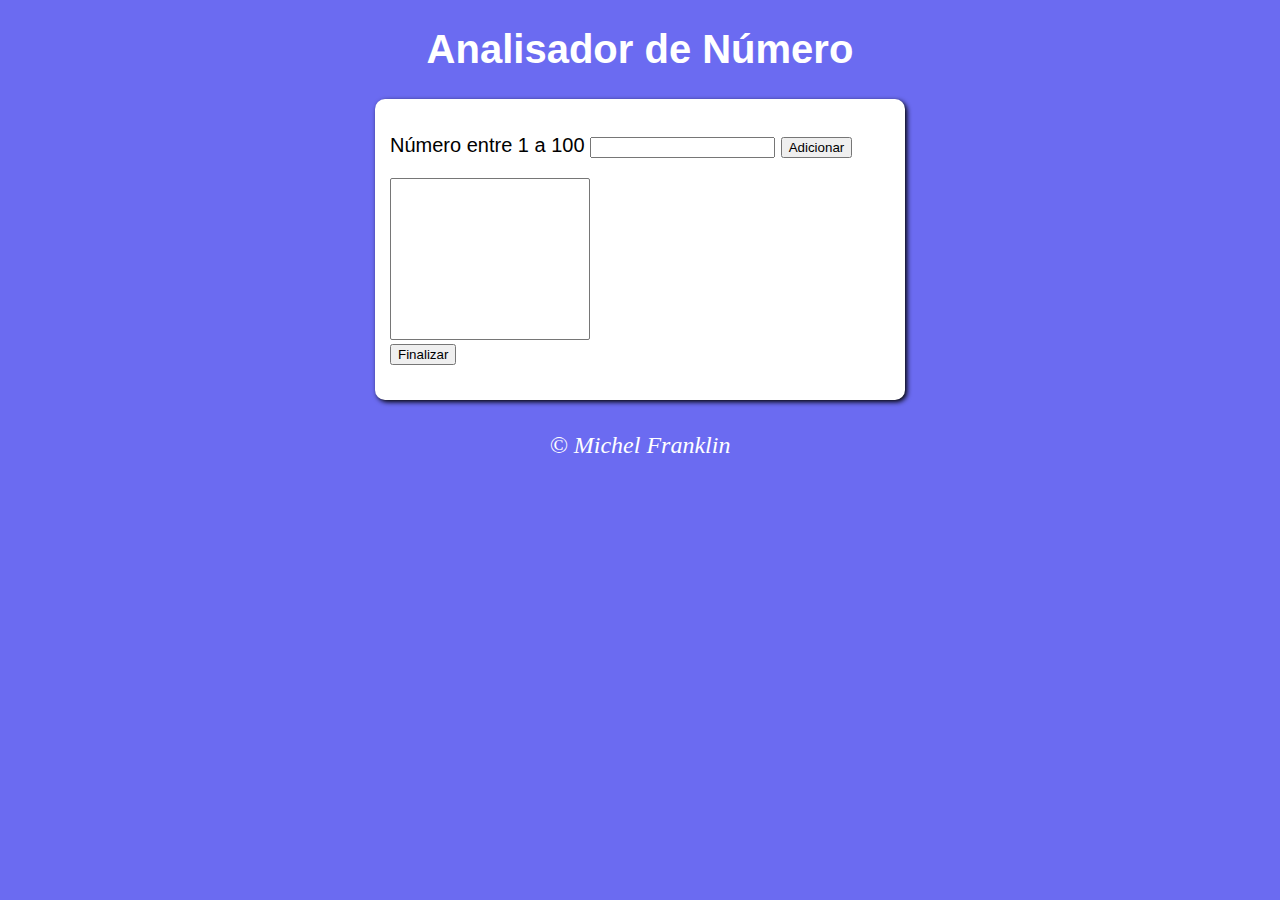
<file: Projeto Analisador de número/exercício.html>
<!DOCTYPE html>
<html lang="pt-br">

<head>
    <meta charset="UTF-8">
    <meta http-equiv="X-UA-Compatible" content="IE=edge">
    <meta name="viewport" content="width=device-width, initial-scale=1.0">
    <title>Analisador de Número</title>
    <link rel="stylesheet" href="estilo2.css">

</head>

<body>
    <header>
        <h1>Analisador de Número</h1>
    </header>
    <section>
        
        <div>
            <p>Número entre 1 a 100 <input type="number" name="num" id="txtn">
                <input id="gt" type="button" value="Adicionar" onclick="clicar()"> </p>

        </div>

        <div>
            <select name="tabuada" id="seltab" size="10">

            </select>
        </div>
        <input id="gt2" type="button" value="Finalizar" onclick="finalizar()"> </p>

        
        <div id="res">

        </div>
        
    </section>
    <footer>
        &copy; Michel Franklin
    </footer>
    <script src="script.js"></script>


</body>

</html>
</file>
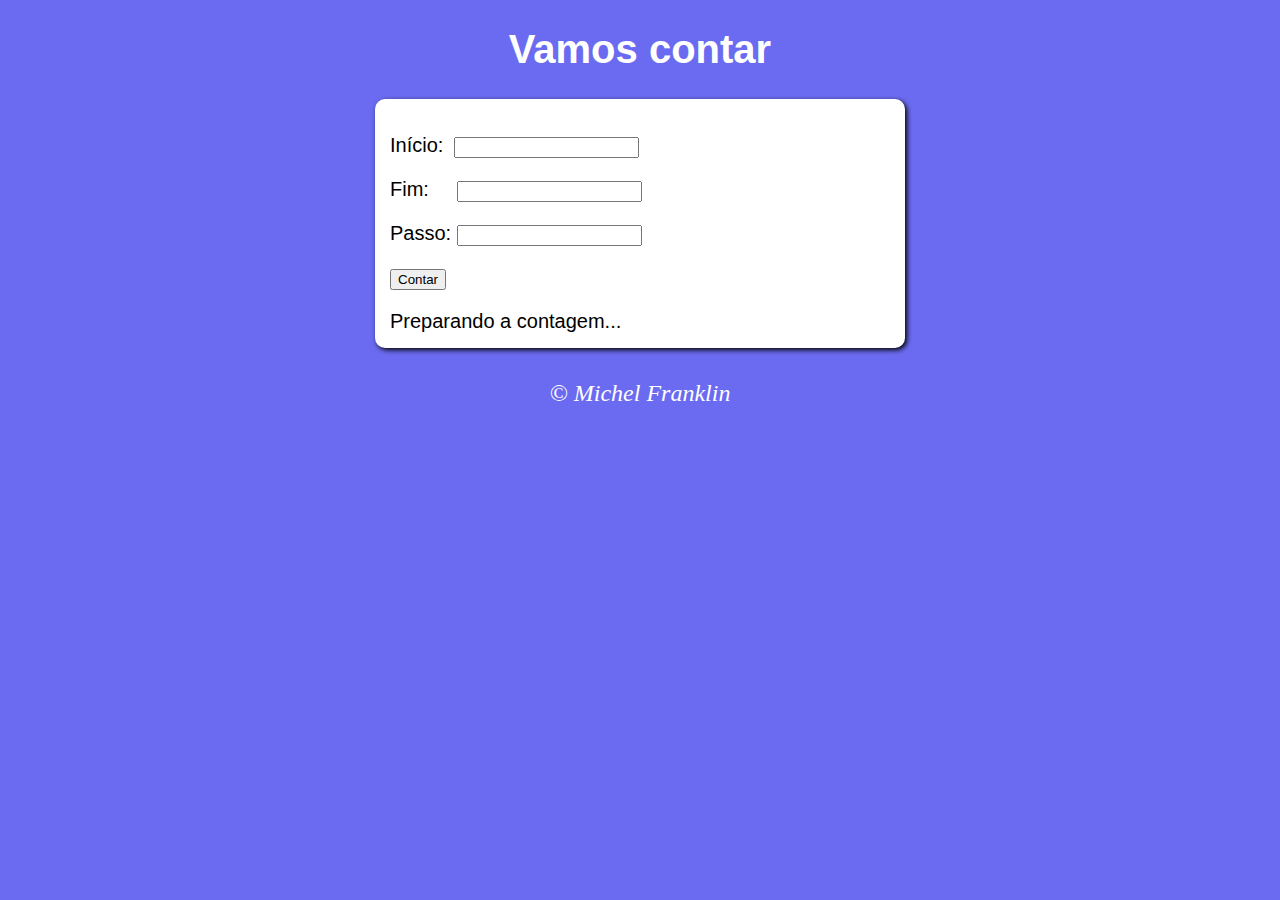
<file: Projeto Contador/exercício.html>
<!DOCTYPE html>
<html lang="pt-br">

<head>
    <meta charset="UTF-8">
    <meta http-equiv="X-UA-Compatible" content="IE=edge">
    <meta name="viewport" content="width=device-width, initial-scale=1.0">
    <title>Contador</title>
    <link rel="stylesheet" href="estilo2.css">

</head>

<body>
    <header>
        <h1>Vamos contar</h1>
    </header>
    <section>
        <div id="dados">
            <p>Início:&nbsp; <input type="number" name="inicio" id="txti"></p>
            <p>Fim: &nbsp; &nbsp; <input type="number" name="fim" id="txtf"></p>
            <p>Passo: <input type="number" name="passo" id="txtp"></p>
            <p><input type="button" value="Contar" onclick="contar()"></p>
        </div>

        <div id="res">
            Preparando a contagem...
        </div>

       
    </section>
    <footer>
        &copy; Michel Franklin
    </footer>
    <script src="script.js"></script>


</body>

</html>
</file>
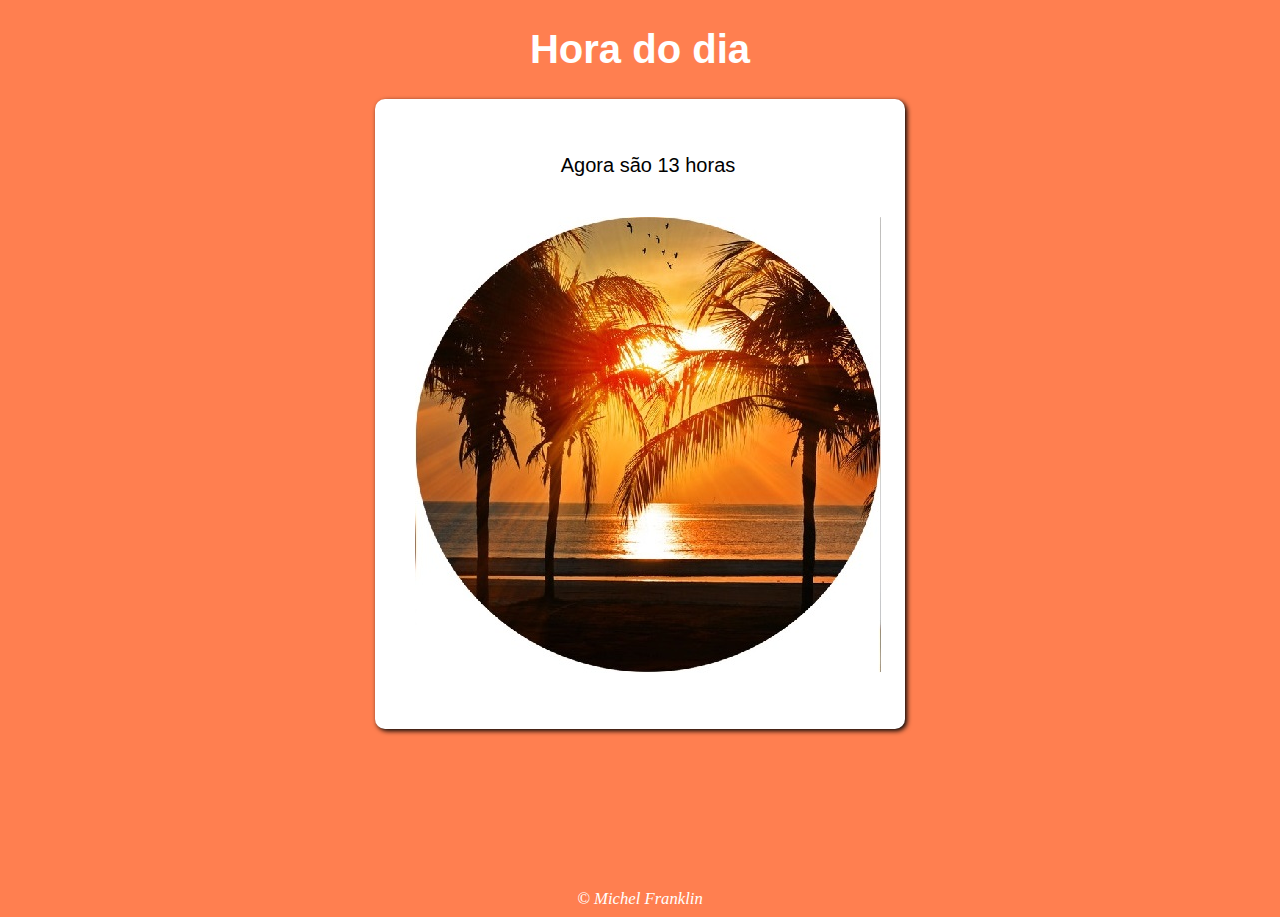
<file: Projeto Hora do dia/exercício1.html>
<!DOCTYPE html>
<html lang="pt-br">
<head>
    <meta charset="UTF-8">
    <meta http-equiv="X-UA-Compatible" content="IE=edge">
    <meta name="viewport" content="width=device-width, initial-scale=1.0">
    <title>Hora do dia</title>
  <link rel="stylesheet" href="estilo.css">

</head>

<body onload="carregar()">
    <header>
        <h1>Hora do dia</h1>
    </header>
    <section>
        
        <div id="msg">
           
        </div>

        <div id="foto">
           <img id="imagem" src="./bomdia1.jpg" alt="Foto do dia">
        </div>

    </section>


    <footer>
        &copy; Michel Franklin
    </footer>
    <script src="script.js"></script>


</body>
</html>
</file>
<file: Projeto Analisador de número/estilo2.css>
body {
    background: rgb(107, 107, 241);
    font: normal 15pt Arial;
}

header {
    color: white;
    text-align: center;

}

section {
    background: white;
    border-radius: 10px;
    padding: 15px;
    width: 500px;
    margin: auto;
    box-shadow: 2px 2px 5px black;

}

#a1 {
    background-color: rgb(72, 72, 177);
    border: white;
    height: 150px;
    text-align:start;
    color: white;
    padding-left: 0.5rem;
    font-weight: bolder;
    font-size: 18pt;
}
#botao {
    font-size: 16pt;
}

#mostrador{
    background-color: blue;
}

footer {
    color: white;
    text-align: center;
    font-style: italic;
    font-family: 'Times New Roman', Times, serif;
    font-size: 18pt; 
    margin-top: 2rem;
}

#seltab {
    width: 200px;
}
</file>
<file: Projeto Contador/estilo2.css>
body {
    background: rgb(107, 107, 241);
    font: normal 15pt Arial;
}

header {
    color: white;
    text-align: center;

}

section {
    background: white;
    border-radius: 10px;
    padding: 15px;
    width: 500px;
    margin: auto;
    box-shadow: 2px 2px 5px black;

}

footer {
    color: white;
    text-align: center;
    font-style: italic;
    font-family: 'Times New Roman', Times, serif;
    font-size: 18pt; 
    margin-top: 2rem;
}
</file>
<file: Projeto Hora do dia/estilo.css>
body {
    background: rgb(107, 107, 241);
    font: normal 15pt Arial;
    text-align: center;
}

header {
    color: white;
    text-align: center;

}

section {
    background: white;
    border-radius: 10px;
    padding: 15px;
    width: 500px;
    margin: auto;
    box-shadow: 2px 2px 5px black;
    height: 600px;

}

div {
    text-align: center;
    margin-top: 2.5rem;
    margin-left: 1rem;
}


footer {
    margin-top: 10rem;
    color: white;
    text-align: center;
    font-style: italic;
    font-family: 'Times New Roman', Times, serif;
    font-size: smaller;

}
</file>
